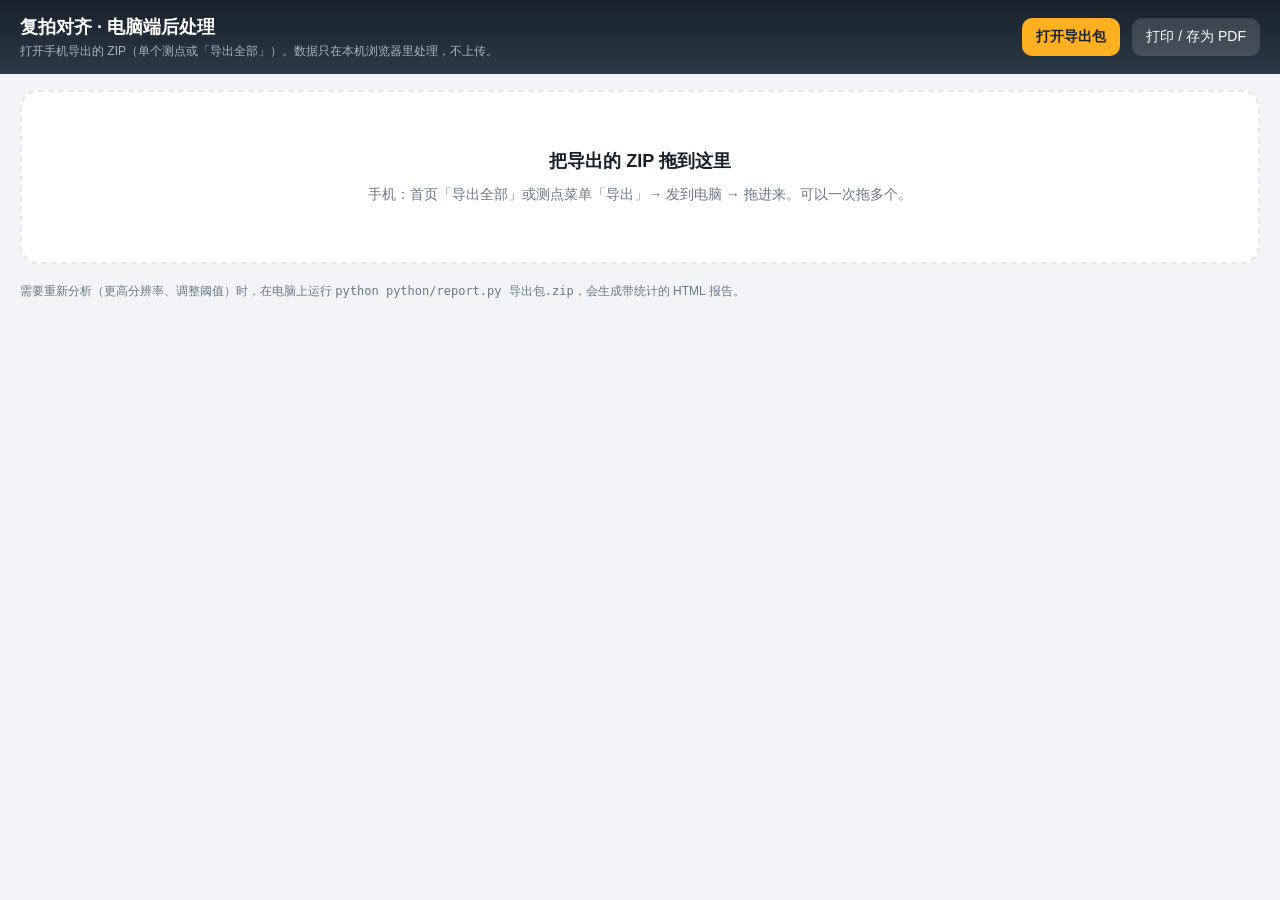
<file: web/index.html>
<!doctype html>
<html lang="zh-CN">
<head>
<meta charset="utf-8">
<meta name="viewport" content="width=device-width, initial-scale=1">
<title>复拍对齐 · 电脑端后处理</title>
<style>
:root {
  --ink: #16202a; --ink2: #2b3a48; --amber: #ffb020; --good: #22a06b; --warn: #e08a00; --bad: #d64545; --info: #2f80ed;
  --muted: #6b7785; --page: #f2f4f7; --card: #fff; --line: #e3e7ec; --text: #16202a;
}
@media (prefers-color-scheme: dark) {
  :root:not([data-theme="light"]) { --page: #0f151b; --card: #18212a; --line: #2a3642; --text: #e6ebf0; --muted: #93a0ad; }
}
:root[data-theme="dark"] { --page: #0f151b; --card: #18212a; --line: #2a3642; --text: #e6ebf0; --muted: #93a0ad; }
* { box-sizing: border-box; }
body { margin: 0; background: var(--page); color: var(--text); font: 14px/1.55 -apple-system, "PingFang SC", "Microsoft YaHei", "Noto Sans CJK SC", sans-serif; }
header { background: linear-gradient(180deg, var(--ink), var(--ink2)); color: #fff; padding: 14px 20px; display: flex; gap: 12px; align-items: center; flex-wrap: wrap; }
header h1 { font-size: 18px; margin: 0; font-weight: 700; }
header .sub { color: #aab6c3; font-size: 12px; }
header .sp { flex: 1; }
button, .btn { border: 0; border-radius: 10px; padding: 8px 14px; font: inherit; cursor: pointer; background: rgba(255,255,255,.14); color: #fff; }
.btn.primary { background: var(--amber); color: var(--ink); font-weight: 600; }
main { padding: 16px 20px; max-width: 1500px; margin: 0 auto; }
.drop { border: 2px dashed var(--line); border-radius: 18px; padding: 56px 20px; text-align: center; color: var(--muted); background: var(--card); }
.drop.over { border-color: var(--amber); }
.drop h2 { color: var(--text); margin: 0 0 8px; font-size: 18px; }
.stats { display: grid; grid-template-columns: repeat(auto-fit, minmax(150px, 1fr)); gap: 10px; margin-bottom: 14px; }
.stat { background: var(--card); border-radius: 14px; padding: 12px 14px; }
.stat b { display: block; font-size: 24px; }
.stat span { color: var(--muted); font-size: 12px; }
.layout { display: grid; grid-template-columns: 300px 1fr; gap: 14px; align-items: start; }
@media (max-width: 860px) { .layout { grid-template-columns: 1fr; } }
.side { background: var(--card); border-radius: 14px; padding: 10px; position: sticky; top: 10px; max-height: calc(100vh - 20px); overflow: auto; }
.side input { width: 100%; padding: 8px 10px; border-radius: 10px; border: 1px solid var(--line); background: var(--page); color: var(--text); font: inherit; }
.chips { display: flex; gap: 6px; margin: 8px 0; flex-wrap: wrap; }
.chip { padding: 4px 10px; border-radius: 99px; border: 1px solid var(--line); background: transparent; color: var(--text); font-size: 12px; }
.chip.on { background: var(--ink); color: #fff; border-color: var(--ink); }
.zone { display: flex; gap: 10px; padding: 8px; border-radius: 10px; cursor: pointer; align-items: center; }
.zone:hover { background: var(--page); }
.zone.sel { background: var(--page); outline: 2px solid var(--amber); }
.zone img { width: 54px; height: 54px; object-fit: cover; border-radius: 8px; background: var(--line); flex: none; }
.zone .n { font-weight: 600; white-space: nowrap; overflow: hidden; text-overflow: ellipsis; }
.zone .m { color: var(--muted); font-size: 12px; }
.lv { display: inline-block; padding: 1px 8px; border-radius: 99px; font-size: 12px; color: #fff; white-space: nowrap; }
.card { background: var(--card); border-radius: 14px; padding: 14px 16px; margin-bottom: 14px; }
.card h2 { margin: 0 0 4px; font-size: 18px; }
.meta { color: var(--muted); font-size: 12px; }
table { width: 100%; border-collapse: collapse; font-size: 13px; }
th, td { text-align: left; padding: 7px 8px; border-bottom: 1px solid var(--line); vertical-align: top; }
th { color: var(--muted); font-weight: 500; }
tr.row { cursor: pointer; } tr.row:hover td { background: var(--page); } tr.row.sel td { background: var(--page); }
.tabs { display: flex; gap: 6px; flex-wrap: wrap; margin-bottom: 10px; }
.tab { padding: 6px 12px; border-radius: 99px; border: 1px solid var(--line); background: transparent; color: var(--text); }
.tab.on { background: var(--ink); color: #fff; border-color: var(--ink); }
.viewer { position: relative; background: #000; border-radius: 12px; overflow: hidden; user-select: none; }
.viewer img { display: block; width: 100%; height: auto; }
.viewer .top { position: absolute; inset: 0; overflow: hidden; }
.viewer .top img { position: absolute; left: 0; top: 0; }
.viewer .bar { position: absolute; top: 0; bottom: 0; width: 3px; background: var(--amber); cursor: ew-resize; }
.viewer .bar::after { content: "⇆"; position: absolute; top: 50%; left: 50%; transform: translate(-50%, -50%); background: var(--amber); color: var(--ink); border-radius: 99px; padding: 4px 8px; font-weight: 700; }
.viewer .lab { position: absolute; top: 8px; padding: 2px 8px; border-radius: 6px; background: rgba(0,0,0,.6); color: #fff; font-size: 12px; }
.items { margin: 10px 0 0; padding-left: 18px; }
.concl { white-space: pre-wrap; background: var(--page); border-radius: 10px; padding: 10px 12px; margin-top: 10px; }
.empty { color: var(--muted); padding: 30px; text-align: center; }
.note { color: var(--muted); font-size: 12px; margin-top: 18px; }
#report { display: none; }
@media print {
  header, .stats, .layout, .drop, .note { display: none !important; }
  #report { display: block; }
  body { background: #fff; color: #000; }
  .rz { page-break-inside: avoid; border-bottom: 1px solid #ccc; padding: 10px 0; }
  .rz .imgs { display: flex; gap: 8px; } .rz .imgs img { width: 49%; }
}
</style>
</head>
<body>
<header>
  <div><h1>复拍对齐 · 电脑端后处理</h1><div class="sub">打开手机导出的 ZIP（单个测点或「导出全部」）。数据只在本机浏览器里处理，不上传。</div></div>
  <div class="sp"></div>
  <label class="btn primary">打开导出包<input id="file" type="file" accept=".zip" multiple hidden></label>
  <button id="print" disabled>打印 / 存为 PDF</button>
</header>
<main>
  <div id="drop" class="drop"><h2>把导出的 ZIP 拖到这里</h2>
    <div>手机：首页「导出全部」或测点菜单「导出」→ 发到电脑 → 拖进来。可以一次拖多个。</div></div>
  <div id="app" hidden>
    <div class="stats" id="stats"></div>
    <div class="layout">
      <aside class="side">
        <input id="q" placeholder="搜索测点名称 / 编号">
        <div class="chips" id="filters"></div>
        <div id="list"></div>
      </aside>
      <section id="detail"></section>
    </div>
  </div>
  <div class="note">需要重新分析（更高分辨率、调整阈值）时，在电脑上运行 <code>python python/report.py 导出包.zip</code>，会生成带统计的 HTML 报告。</div>
  <div id="report"></div>
</main>
<script>
"use strict";
// ---------------------------------------------------------------- ZIP（浏览器自带 DecompressionStream，不依赖外部库）
async function readZip(file) {
  const buf = await file.arrayBuffer(), dv = new DataView(buf), u8 = new Uint8Array(buf);
  let eocd = -1;
  for (let i = buf.byteLength - 22; i >= Math.max(0, buf.byteLength - 65557); i--) if (dv.getUint32(i, true) === 0x06054b50) { eocd = i; break; }
  if (eocd < 0) throw new Error("不是有效的 ZIP 文件");
  const n = dv.getUint16(eocd + 10, true); let p = dv.getUint32(eocd + 16, true);
  const dec = new TextDecoder("utf-8"), entries = new Map();
  for (let k = 0; k < n; k++) {
    if (dv.getUint32(p, true) !== 0x02014b50) break;
    const method = dv.getUint16(p + 10, true), csize = dv.getUint32(p + 20, true);
    const nl = dv.getUint16(p + 28, true), el = dv.getUint16(p + 30, true), cl = dv.getUint16(p + 32, true);
    const off = dv.getUint32(p + 42, true), name = dec.decode(u8.subarray(p + 46, p + 46 + nl));
    entries.set(name, { method, csize, off });
    p += 46 + nl + el + cl;
  }
  async function data(name) {
    const e = entries.get(name); if (!e) return null;
    const start = e.off + 30 + dv.getUint16(e.off + 26, true) + dv.getUint16(e.off + 28, true);
    const raw = u8.subarray(start, start + e.csize);
    if (e.method === 0) return raw;
    const s = new Blob([raw]).stream().pipeThrough(new DecompressionStream("deflate-raw"));
    return new Uint8Array(await new Response(s).arrayBuffer());
  }
  return { names: [...entries.keys()], data,
    text: async n => { const d = await data(n); return d ? dec.decode(d) : null; },
    url: async n => { const d = await data(n); return d ? URL.createObjectURL(new Blob([d], { type: n.endsWith(".json") ? "application/json" : "image/jpeg" })) : null; } };
}

function parseCsv(t) {
  t = t.replace(/^﻿/, ""); const rows = []; let row = [], f = "", q = false;
  for (let i = 0; i < t.length; i++) {
    const c = t[i];
    if (q) { if (c === '"') { if (t[i + 1] === '"') { f += '"'; i++; } else q = false; } else f += c; }
    else if (c === '"') q = true; else if (c === ",") { row.push(f); f = ""; }
    else if (c === "\n") { row.push(f); rows.push(row); row = []; f = ""; } else if (c !== "\r") f += c;
  }
  if (f || row.length) { row.push(f); rows.push(row); }
  const h = rows.shift() || [];
  return rows.filter(r => r.length > 1).map(r => Object.fromEntries(h.map((k, i) => [k, r[i] ?? ""])));
}

// ---------------------------------------------------------------- 数据
const ATTN = new Set(["明显", "建议重点关注", "延长", "变宽", "延长且变宽", "新增"]);
const RANK = { "建议重点关注": 5, "新增": 4, "延长且变宽": 4, "明显": 3, "延长": 3, "变宽": 3, "轻微": 2, "稳定": 1, "无裂缝": 1, "无变化": 1 };
function lvColor(l) { return ({ "无变化": "var(--good)", "稳定": "var(--good)", "无裂缝": "var(--good)", "轻微": "var(--info)", "明显": "var(--warn)", "延长": "var(--warn)", "变宽": "var(--warn)" })[l] || (l ? "var(--bad)" : "var(--muted)"); }
const esc = s => String(s ?? "").replace(/[&<>"]/g, c => ({ "&": "&amp;", "<": "&lt;", ">": "&gt;", '"': "&quot;" })[c]);
const zones = []; let sel = null, selPhoto = null, filter = "all", mode = "slider";

async function addZip(file) {
  const z = await readZip(file);
  const dirs = z.names.filter(n => n === "zone.json" || n.endsWith("/zone.json")).map(n => n.slice(0, -"zone.json".length));
  for (const d of dirs) {
    const meta = JSON.parse(await z.text(d + "zone.json"));
    const rows = parseCsv((await z.text(d + "report.csv")) || "");
    const photos = rows.map(r => ({ r, n: r["序号"], time: r["拍摄时间"], isRef: r["是否参考"] === "是", level: r["判定等级"],
      text: r["文字结论"], items: (r["发现明细"] || "").split("；").filter(Boolean), status: r["对齐状态"], how: r["归类方式"],
      files: { orig: r["原图"] && d + r["原图"], aligned: r["对齐图"] && d + r["对齐图"], changes: r["变化图"] && d + r["变化图"],
               annot: r["标注图"] && d + r["标注图"], json: r["明细数据"] && d + r["明细数据"] } }));
    const others = photos.filter(p => !p.isRef);
    const last = others[others.length - 1];
    const worst = others.reduce((a, p) => (RANK[p.level] || 0) > (RANK[a?.level] || 0) ? p : a, null);
    const key = (meta.name || "") + "|" + (meta.created_at || d);
    if (zones.some(x => x.key === key)) continue;      // 同一测点重复拖入
    zones.push({ key, zip: z, dir: d, meta, photos, last, worst, src: file.name, thumb: null });
  }
}

async function urlOf(z, path) {
  if (!path) return null;
  z.cache ??= {}; return z.cache[path] ??= await z.zip.url(path);
}

// ---------------------------------------------------------------- 界面
const $ = id => document.getElementById(id);
function render() {
  $("drop").hidden = zones.length > 0; $("app").hidden = zones.length === 0; $("print").disabled = zones.length === 0;
  const nPhotos = zones.reduce((a, z) => a + z.photos.length, 0);
  const attn = zones.filter(z => ATTN.has(z.last?.level));
  const todo = zones.filter(z => !z.last);
  $("stats").innerHTML = [["测点", zones.length], ["照片", nPhotos], ["最近一次需关注", attn.length], ["只有参考、待复拍", todo.length]]
    .map(([k, v]) => `<div class="stat"><b>${v}</b><span>${k}</span></div>`).join("");
  $("filters").innerHTML = [["all", "全部"], ["attn", "需关注"], ["todo", "待复拍"]]
    .map(([k, v]) => `<button class="chip ${filter === k ? "on" : ""}" data-f="${k}">${v}</button>`).join("");
  const q = $("q").value.trim().toLowerCase();
  const shown = zones.filter(z => (!q || (z.meta.name || "").toLowerCase().includes(q) || String(z.meta.qr || "").toLowerCase().includes(q)) &&
      (filter === "all" || (filter === "attn" && ATTN.has(z.last?.level)) || (filter === "todo" && !z.last)))
    .sort((a, b) => (RANK[b.last?.level] || 0) - (RANK[a.last?.level] || 0));
  $("list").innerHTML = shown.map(z => `<div class="zone ${z === sel ? "sel" : ""}" data-k="${esc(z.key)}">
      <img data-thumb="${esc(z.key)}" alt=""><div style="min-width:0"><div class="n">${esc(z.meta.name)}</div>
      <div class="m">${esc(z.meta.kinds_label || "通用")} · ${z.photos.length} 张</div>
      ${z.last ? `<span class="lv" style="background:${lvColor(z.last.level)}">${esc(z.last.level || "—")}</span>` : `<span class="m">待复拍</span>`}</div></div>`).join("")
    || `<div class="empty">没有符合条件的测点</div>`;
  shown.forEach(async z => { const img = document.querySelector(`img[data-thumb="${CSS.escape(z.key)}"]`);
    const ref = z.photos.find(p => p.isRef) || z.photos[0]; if (img && ref) img.src = await urlOf(z, ref.files.orig); });
  renderDetail();
}

async function renderDetail() {
  const z = sel, el = $("detail");
  if (!z) { el.innerHTML = `<div class="card empty">左侧选择一个测点</div>`; return; }
  const m = z.meta;
  const loc = m.lat != null ? `${(+m.lat).toFixed(6)}, ${(+m.lon).toFixed(6)}` : "无位置";
  const p = selPhoto || z.last || z.photos[0];
  el.innerHTML = `<div class="card"><h2>${esc(m.name)}</h2>
    <div class="meta">编号 ${esc(m.qr ?? "无码")} · 类型 ${esc(m.kinds_label || "通用")} · 位置 ${loc}${m.azimuth != null ? ` · 朝向 ${Math.round(m.azimuth)}°` : ""} · 来自 ${esc(z.src)}</div>
    <table style="margin-top:10px"><tr><th>#</th><th>拍摄时间</th><th>判定</th><th>结论</th></tr>
    ${z.photos.map(x => `<tr class="row ${x === p ? "sel" : ""}" data-n="${x.n}"><td>${x.n}</td><td>${esc(x.time)}</td>
      <td>${x.isRef ? `<span class="lv" style="background:var(--ink)">参考</span>` : `<span class="lv" style="background:${lvColor(x.level)}">${esc(x.level || x.status)}</span>`}</td>
      <td>${esc((x.text || x.r["说明"] || "").slice(0, 80))}${(x.text || "").length > 80 ? "…" : ""}</td></tr>`).join("")}</table></div>
    <div class="card" id="view"></div>`;
  const v = $("view");
  if (!p || p.isRef || !p.files.aligned) {
    v.innerHTML = `<div class="meta">参考照片</div><div class="viewer" style="margin-top:8px"><img src="${await urlOf(z, p?.files.orig)}"></div>`;
    return;
  }
  const ref = z.photos.find(x => x.isRef);
  const tabs = [["slider", "前后对比（拖动）"], ["annot", "病害标注"], ["changes", "变化图"], ["orig", "原图"]].filter(([k]) => k !== "annot" || p.files.annot);
  if (!tabs.some(t => t[0] === mode)) mode = "slider";
  v.innerHTML = `<div class="tabs">${tabs.map(([k, s]) => `<button class="tab ${mode === k ? "on" : ""}" data-m="${k}">${s}</button>`).join("")}</div><div id="vw"></div>
    <div class="concl"><b style="color:${lvColor(p.level)}">【${esc(p.level)}】</b>${esc(p.text)}</div>
    ${p.items.length ? `<ol class="items">${p.items.map(i => `<li>${esc(i)}</li>`).join("")}</ol>` : ""}
    <div class="meta" style="margin-top:8px">对齐 ${esc(p.status)} · ${esc(p.how)} · 毫米/像素 ${esc(p.r["毫米/像素"] || "—")}</div>`;
  const vw = $("vw");
  if (mode === "slider") {
    const a = await urlOf(z, ref.files.orig), b = await urlOf(z, p.files.aligned);
    vw.innerHTML = `<div class="viewer" id="cmp"><img src="${a}"><div class="top" style="width:50%"><img src="${b}"></div>
      <div class="bar" style="left:50%"></div><span class="lab" style="left:8px">本次 ${esc(p.time)}</span><span class="lab" style="right:8px">参考 ${esc(ref.time)}</span></div>`;
    const c = $("cmp"), top = c.querySelector(".top"), bar = c.querySelector(".bar"), ti = top.querySelector("img");
    const fit = () => { ti.style.width = c.clientWidth + "px"; }; fit(); new ResizeObserver(fit).observe(c);
    const move = e => { const r = c.getBoundingClientRect(); const x = Math.min(Math.max((e.touches ? e.touches[0].clientX : e.clientX) - r.left, 0), r.width);
      top.style.width = x + "px"; bar.style.left = x + "px"; };
    let drag = false;
    c.addEventListener("pointerdown", e => { drag = true; move(e); c.setPointerCapture(e.pointerId); });
    c.addEventListener("pointermove", e => drag && move(e)); c.addEventListener("pointerup", () => drag = false);
  } else {
    vw.innerHTML = `<div class="viewer"><img src="${await urlOf(z, p.files[mode])}"></div>`;
  }
}

async function buildReport() {
  const out = [`<h1>复拍对比报告</h1><p>${new Date().toLocaleString("zh-CN")} · ${zones.length} 个测点</p>`];
  const sorted = [...zones].sort((a, b) => (RANK[b.last?.level] || 0) - (RANK[a.last?.level] || 0));
  for (const z of sorted) {
    const ref = z.photos.find(p => p.isRef), p = z.last;
    out.push(`<div class="rz"><h3>${esc(z.meta.name)} <small>${esc(z.meta.kinds_label || "通用")}</small></h3>
      <div>${p ? `<b>【${esc(p.level)}】</b>${esc(p.text)}<br><small>参考 ${esc(ref?.time)} → 本次 ${esc(p.time)}</small>` : "只有参考照片，待复拍"}</div>
      <div class="imgs"><img src="${await urlOf(z, ref?.files.orig)}">${p ? `<img src="${await urlOf(z, p.files.annot || p.files.aligned)}">` : ""}</div></div>`);
  }
  $("report").innerHTML = out.join("");
}

// ---------------------------------------------------------------- 事件
async function open(files) {
  for (const f of files) { try { await addZip(f); } catch (e) { alert(`${f.name}：${e.message}`); } }
  if (!sel && zones.length) sel = [...zones].sort((a, b) => (RANK[b.last?.level] || 0) - (RANK[a.last?.level] || 0))[0];
  render();
}
$("file").onchange = e => open([...e.target.files]);
const drop = document.body;
drop.addEventListener("dragover", e => { e.preventDefault(); $("drop").classList.add("over"); });
drop.addEventListener("dragleave", () => $("drop").classList.remove("over"));
drop.addEventListener("drop", e => { e.preventDefault(); $("drop").classList.remove("over"); open([...e.dataTransfer.files].filter(f => f.name.endsWith(".zip"))); });
$("q").oninput = render;
document.addEventListener("click", e => {
  const t = e.target.closest("[data-f],[data-k],[data-n],[data-m]"); if (!t) return;
  if (t.dataset.f) { filter = t.dataset.f; render(); }
  else if (t.dataset.k) { sel = zones.find(z => z.key === t.dataset.k); selPhoto = null; render(); }
  else if (t.dataset.n) { selPhoto = sel.photos.find(p => p.n === t.dataset.n); renderDetail(); }
  else if (t.dataset.m) { mode = t.dataset.m; renderDetail(); }
});
$("print").onclick = async () => { await buildReport(); window.print(); };
// 部署在服务器上时可以直接带参数打开：index.html?zip=exports/xxx.zip（可多个，用 | 分隔）
const qz = new URLSearchParams(location.search).get("zip");
if (qz) (async () => {
  const files = [];
  for (const u of qz.split("|")) { const r = await fetch(u); if (r.ok) files.push(new File([await r.blob()], decodeURIComponent(u.split("/").pop()))); }
  open(files);
})();
if (typeof DecompressionStream === "undefined") $("drop").innerHTML += `<p style="color:var(--bad)">这个浏览器太旧，不支持解压。请用新版 Chrome、Edge、Safari 或 Firefox。</p>`;
</script>
</body>
</html>
</file>
